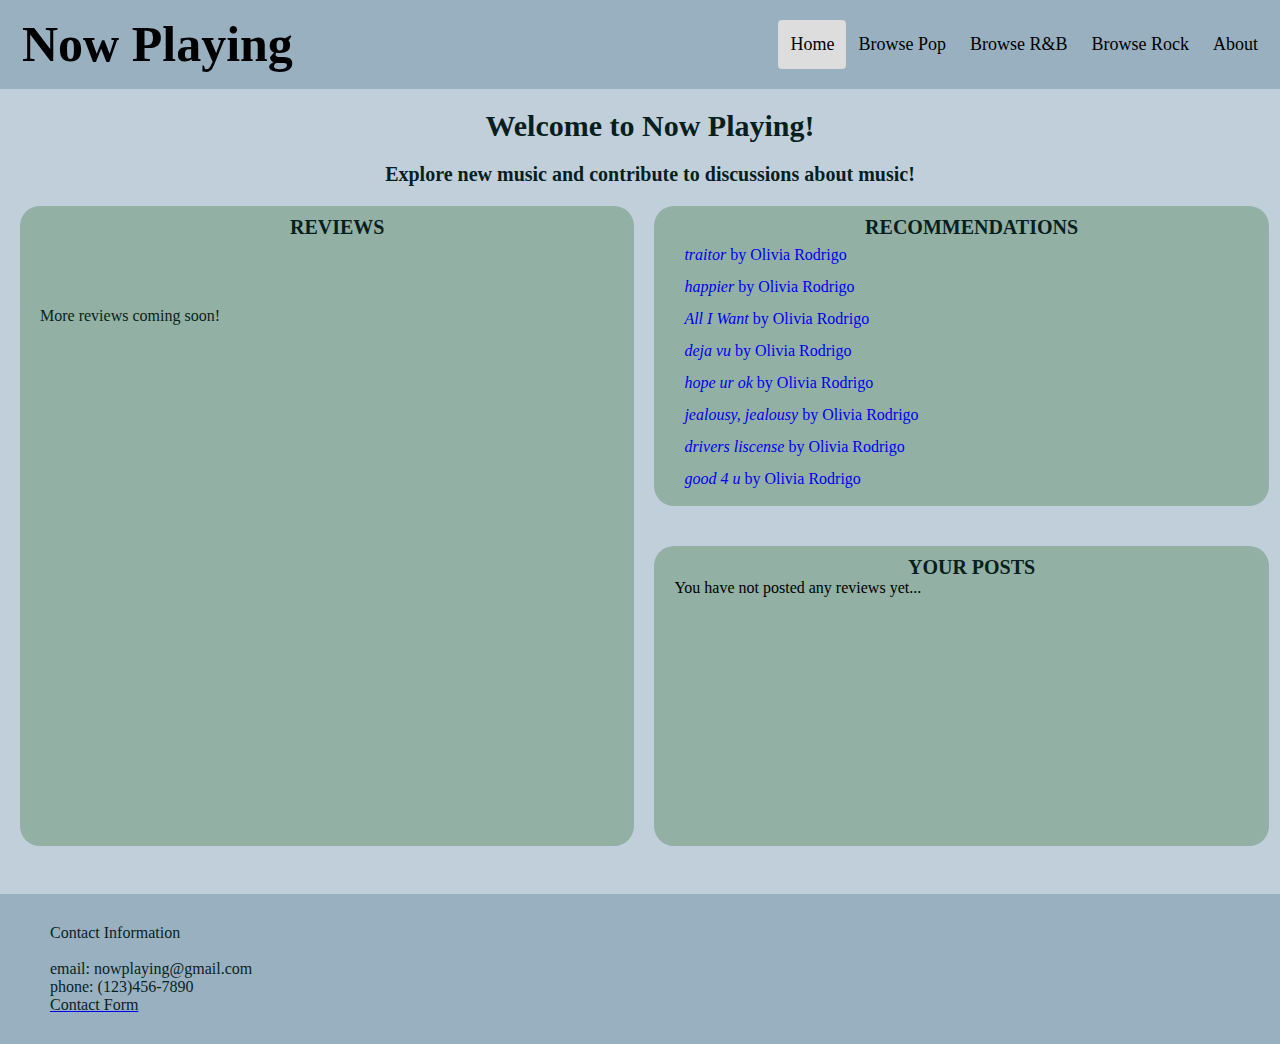
<file: index.html>
<!DOCTYPE html>
<html lang="en">
  
  <head>
    <title> Home | Now Playing </title>
    <link rel = "stylesheet" href = "style.css">
  </head>
  
  <body>
    
    
    <div class="header">
      <a href="index.html" class="logo">Now Playing</a>
      <div class="header-right">
       <a class="active" href="index.html">Home</a>
       <a href="pop.html">Browse Pop</a>
       <a href="rnb.html">Browse R&B</a>
       <a href="rock.html">Browse Rock</a>
       <a href="about.html">About</a>
      </div>
    </div>
    
    <h2>Welcome to Now Playing!</h2>
    <h3>Explore new music and contribute to discussions about music!</h3>
    
      
    <div class="reviews">
      <div class="text2">
        <h3>REVIEWS</h3>
        <a href="artist1.html">
          <p id="1"></p>
        </a>
      </div>
      <p>More reviews coming soon!</p>
    </div>  
    
    <div class="recommendations">
      <div class="text">
        <h3>RECOMMENDATIONS</h3>
        <a href="artist1.html"><em>traitor</em> by Olivia Rodrigo</a> <br>
        <a href="artist1.html"><em>happier</em> by Olivia Rodrigo</a> <br>
        <a href="artist1.html"><em>All I Want</em> by Olivia Rodrigo</a> <br>
        <a href="artist1.html"><em>deja vu</em> by Olivia Rodrigo</a> <br>
        <a href="artist1.html"><em>hope ur ok</em> by Olivia Rodrigo</a> <br>
        <a href="artist1.html"><em>jealousy, jealousy</em> by Olivia Rodrigo</a> <br>
        <a href="artist1.html"><em>drivers liscense</em> by Olivia Rodrigo</a> <br>
        <a href="artist1.html"><em>good 4 u</em> by Olivia Rodrigo</a> <br>
      </div> 
    </div>
    
    <div class="recommendations">
      <div class="text">
        <h3>YOUR POSTS</h3>
        You have not posted any reviews yet...
      </div>
    </div>

    <div class="clear"></div>
    
    <br>
    
    <div class="footer">
     
      <p>Contact Information</p> <br>
      <p>email: nowplaying@gmail.com</p>
      <p>phone: (123)456-7890</p>
      <a href="about.html"><p>Contact Form</p></a>
   
    </div>
    
    
    <script>
      document.getElementById("1").innerHTML = localStorage.getItem('oReview').substring(0,538).concat(" ...");
    </script>
  </body>
</html>
</file>
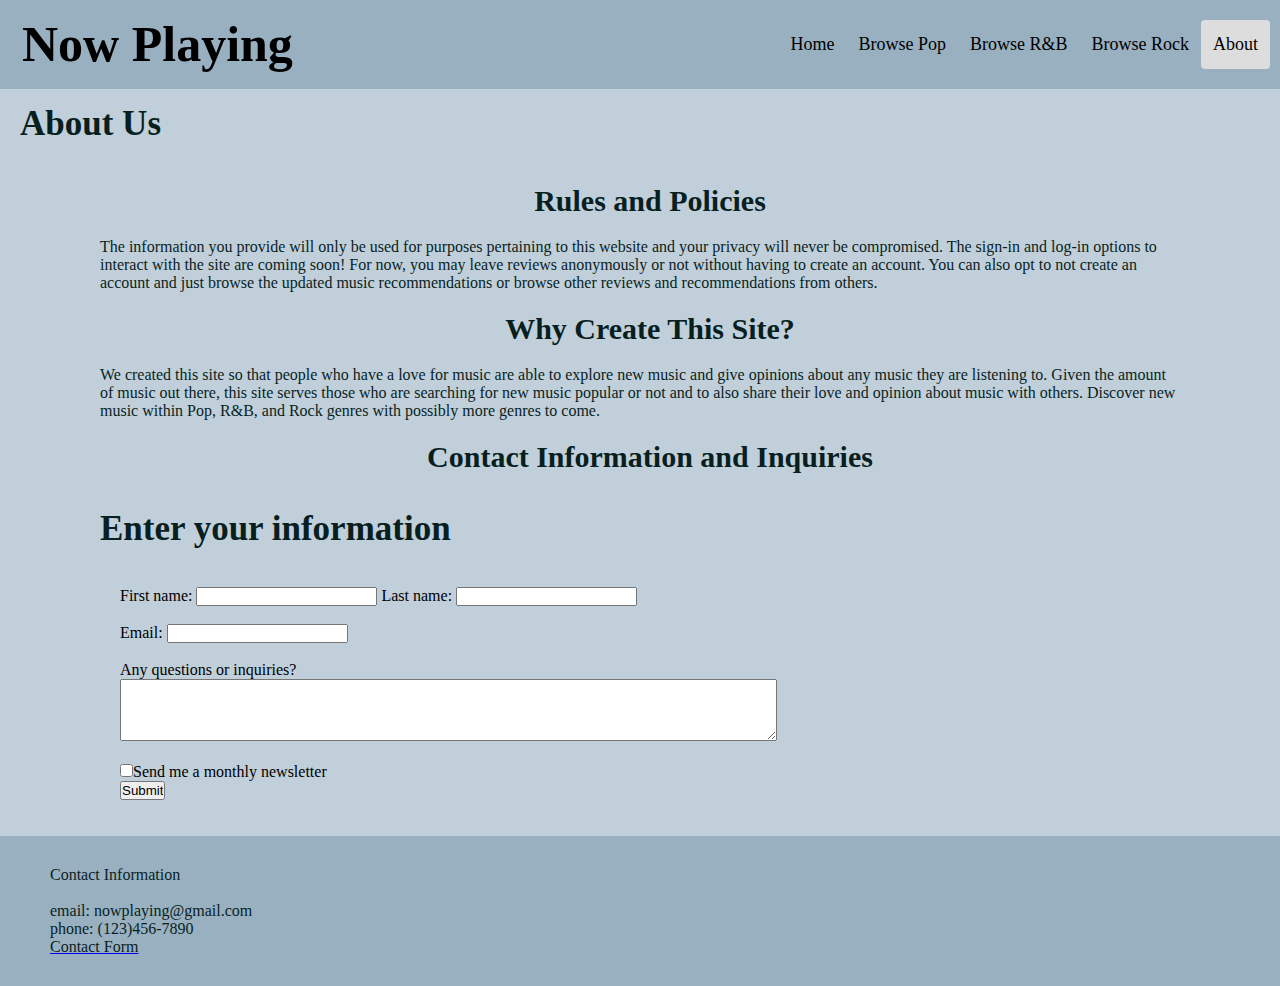
<file: about.html>
<!DOCTYPE html>
<html lang="en">
  
  <head>
    <title> About Us </title>
    <link rel = "stylesheet" href = "style.css">
  </head>
  
  <body>
    
     <div class="header">
      <a href="index.html" class="logo">Now Playing</a>
      <div class="header-right">
       <a href="index.html">Home</a>
       <a href="pop.html">Browse Pop</a>
       <a href="rnb.html">Browse R&B</a>
       <a href="rock.html">Browse Rock</a>
       <a class="active" href="about.html">About</a>
      </div>
    </div>
      
    <h4>About Us</h4>
    
    <div class="about">
      <h2>Rules and Policies</h2>
      <p>The information you provide will only be used for purposes pertaining to this website and your privacy will never be compromised. 
        The sign-in and log-in options to interact with the site are coming soon!
        For now, you may leave reviews anonymously or not without having to create an account. 
        You can also opt to not create an account and just browse the updated music recommendations or browse other reviews and recommendations from others.
      </p>
    
     <h2>Why Create This Site?</h2>
      <p>We created this site so that people who have a love for music are able to explore new music and give opinions about any music they are listening to. 
        Given the amount of music out there, this site serves those who are searching for new music popular or not and to also share their love and opinion
        about music with others.
        Discover new music within Pop, R&B, and Rock genres with possibly more genres to come. 
      </p>
    
     <h2>Contact Information and Inquiries</h2>
    
      <h4>Enter your information</h4>
    
    </div>
    <br>

    <form onsubmit = "confirmInput()" action="about.html">
      First name: <input id = "fname" type="text">
      Last name: <input id = "lname" type="text"><br><br>
      Email: <input id = "email" type="email"><br><br>
      <span> Any questions or inquiries? </span>
      <br>
      <textarea id = "question" rows = "4" cols = "80"> </textarea>
      <br><br>
      <input type = "checkbox" id = "newsletter" />Send me a monthly newsletter
      <br>
      <input type = "submit">
    </form>

    <script>

    function confirmInput() {
      fname = document.forms[0].fname.value;
      alert("Hello " + fname + "! Your form was successfully submitted!");
    }
    </script>
    
    <br>
    <br>
    
     <div class="footer">
     
      <p>Contact Information</p> <br>
      <p>email: nowplaying@gmail.com</p>
      <p>phone: (123)456-7890</p>
      <a href="about.html"><p>Contact Form</p></a>
   
    </div>
    
  </body>
</html>
</file>
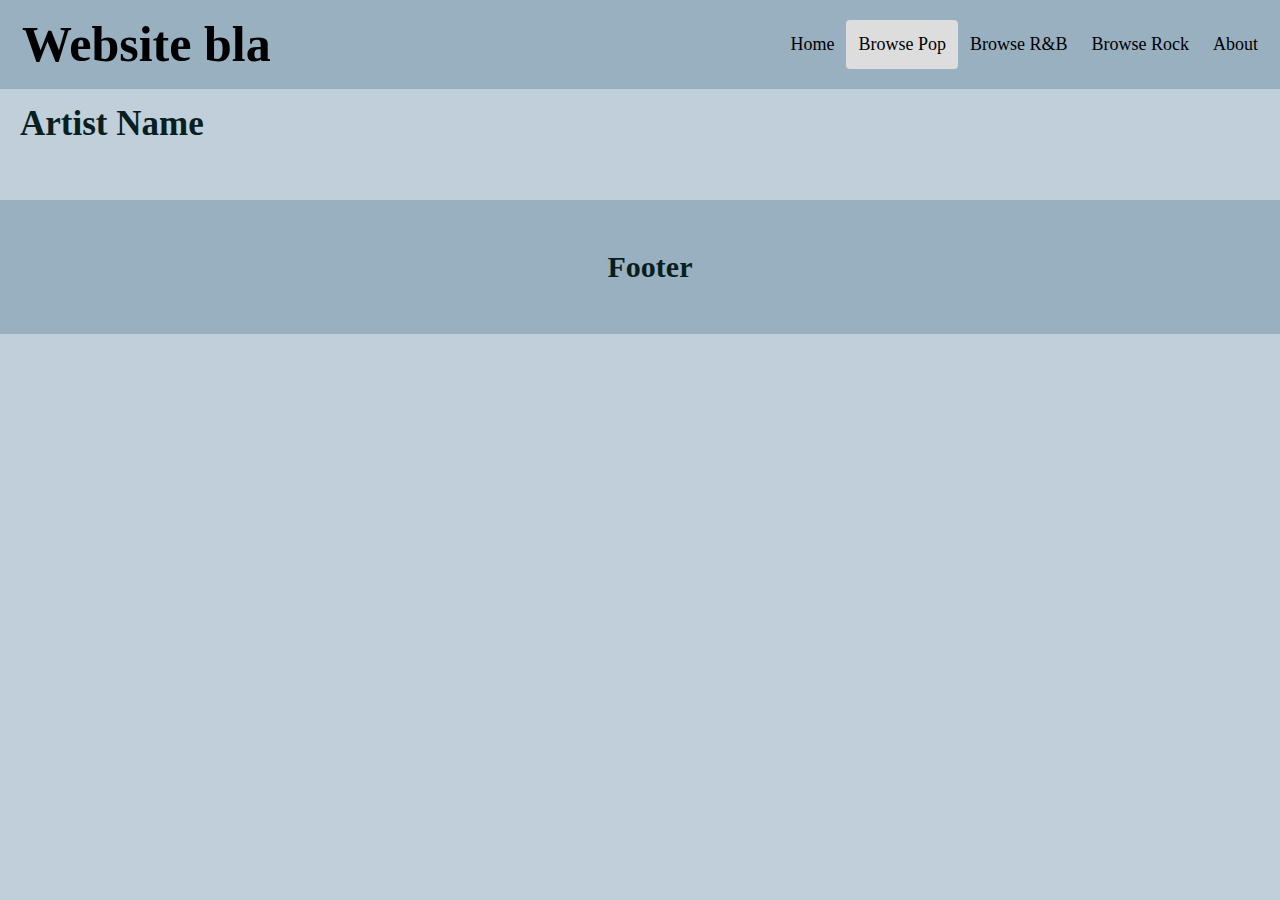
<file: artist.html>
<!DOCTYPE html>
<html lang="en">
  
  <head>
    <title> TITLE </title>
    <link rel = "stylesheet" href = "style.css">
  </head>
  
  <body>
    
    <div class="header">
      <a href="index.html" class="logo">Website bla</a>
      <div class="header-right">
       <a href="index.html">Home</a>
       <a class="active" href="pop.html">Browse Pop</a>
       <a href="rnb.html">Browse R&B</a>
       <a href="rock.html">Browse Rock</a>
       <a href="about.html">About</a>
      </div>
    </div>
      
     <h4>Artist Name</h4>
        
    
    <br>
    <br>
    
    
    <div class="footer">
      <h2>Footer</h2>
    </div>
    
  </body>
</html>
</file>
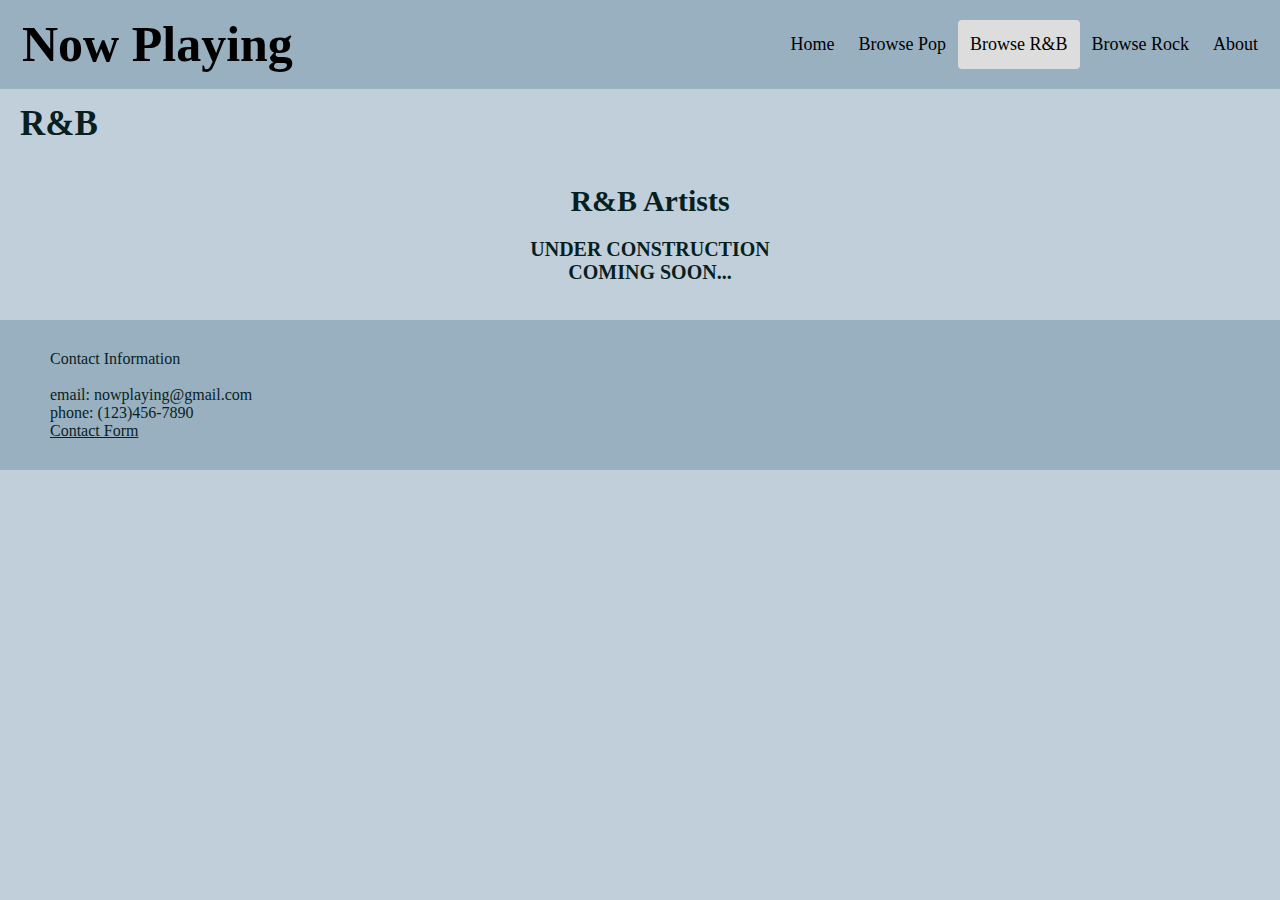
<file: rnb.html>
<!DOCTYPE html>
<html lang="en">
  
  <head>
    <title> Browse R&B </title>
    <link rel = "stylesheet" href = "style.css">
  </head>
  
  <body>
    
     <div class="header">
      <a href="index.html" class="logo">Now Playing</a>
      <div class="header-right">
       <a href="index.html">Home</a>
       <a href="pop.html">Browse Pop</a>
       <a class="active" href="rnb.html">Browse R&B</a>
       <a href="rock.html">Browse Rock</a>
       <a href="about.html">About</a>
      </div>
    </div>
      
     <h4>R&B</h4>
      
    <h2>R&B Artists</h2>
    
    <h3>UNDER CONSTRUCTION</h3>
    
    <h3>COMING SOON...</h3>
    
    <br>
    <br>
    
     <div class="footer">
     
      <p>Contact Information</p> <br>
      <p>email: nowplaying@gmail.com</p>
      <p>phone: (123)456-7890</p>
      <a href="about.html"><p>Contact Form</p></a>
   
    </div>
    
  </body>
</html>
</file>
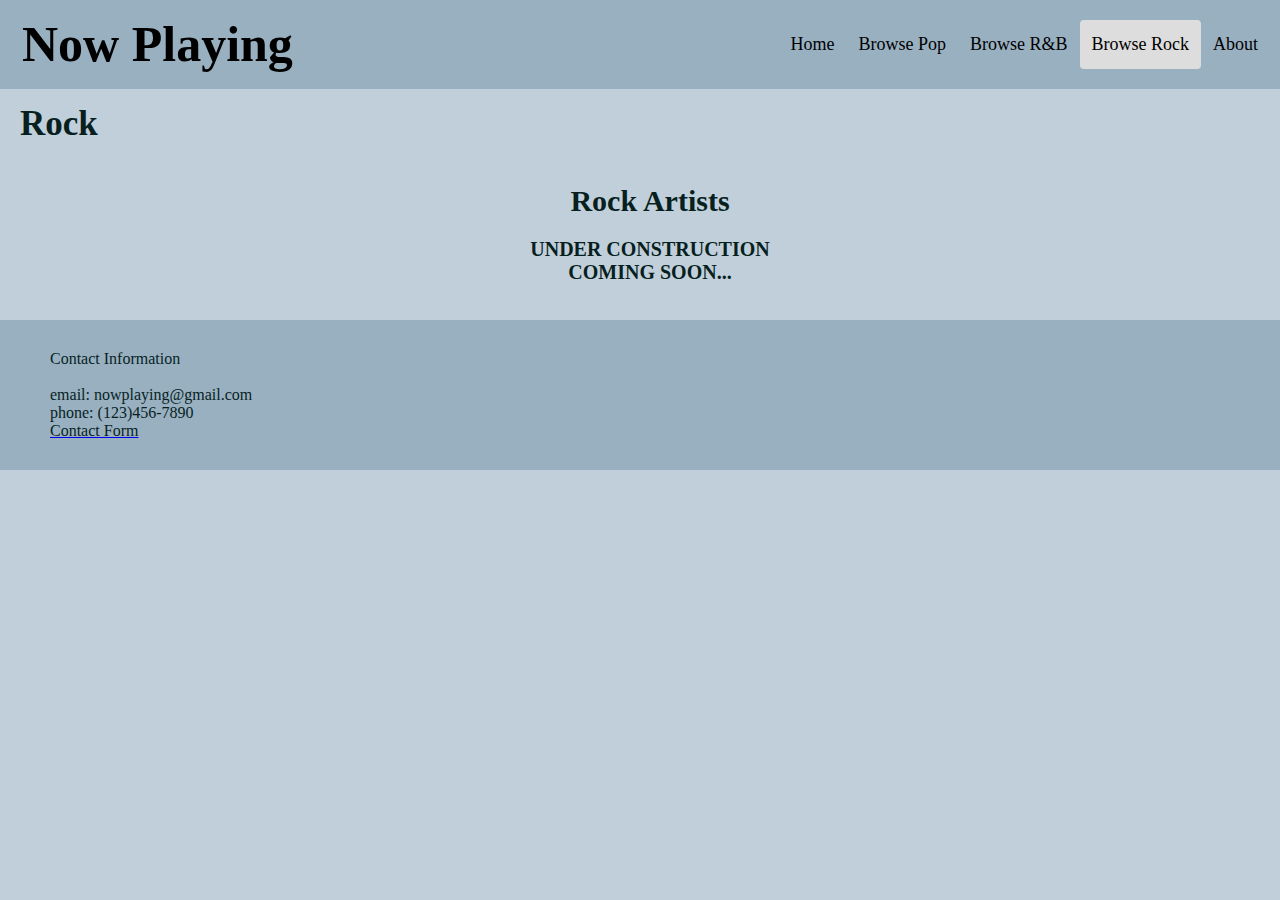
<file: rock.html>
<!DOCTYPE html>
<html lang="en">
  
  <head>
    <title> Browse Rock </title>
    <link rel = "stylesheet" href = "style.css">
  </head>
  
  <body>
    
     <div class="header">
      <a href="index.html" class="logo">Now Playing</a>
      <div class="header-right">
       <a href="index.html">Home</a>
       <a href="pop.html">Browse Pop</a>
       <a href="rnb.html">Browse R&B</a>
       <a class="active" href="rock.html">Browse Rock</a>
       <a href="about.html">About</a>
      </div>
    </div>
      
     <h4>Rock</h4>
      
    <h2>Rock Artists</h2>
    
    <h3>UNDER CONSTRUCTION</h3>
    
    <h3>COMING SOON...</h3>
        
    <br>
    <br>
    
     <div class="footer">
     
      <p>Contact Information</p> <br>
      <p>email: nowplaying@gmail.com</p>
      <p>phone: (123)456-7890</p>
      <a href="about.html"><p>Contact Form</p></a>
   
    </div>
    
  </body>
</html>
</file>
<file: style.css>
*{
	margin: 0;
	padding: 0;
	box-sizing: border-box;
}


.header {
	overflow: hidden;
	background-color: #99B0C1;
	position: sticky;
	padding: 20px 10px;
}


.header a {
	float: left;
	color: black;
	text-align: center;
	padding: 12px;
	text-decoration: none;
	font-size: 18px;
	line-height: 25px;
	border-radius: 4px;
}

.header a.logo{
	font-size: 50px;
	font-weight: bold;
}

.header-right a:visited{
	text-decoration:none;
	color:black;
}

.logo a:hover {
	text-decoration:none;
}

.header-right a:hover {
	background-color: #ddd;
	color: black;
}

.header-right a.active {
	background-color: #ddd;
	color: black;
}
.header-right{
	float: right;
}


.footer-left a.active {
	background-color: #ddd;
	color: black;
}
.footer-left{
	float: left;
	display: inline-block;
	margin-bottom: 10px;
	margin-top: 10px;
	padding: 10px 20px;
}


body{
	background-color: #C1CFDA;
	font-family: Georgia, serif;
	position: relative;
}



h1{
	color: #081F1F;
	font-family: Georgia, serif;
	font-size: 50px;
	vertical-align: middle;
	margin-left:20px;
	text-decoration: none;
}

h2{
	color: #081F1F;
	font-family: Georgia, serif;
	font-size: 30px;
	text-align: center;
	padding: 20px;
	margin-left:20px;
}

h3{
	color: #081F1F;
	font-family: Georgia, serif;
	font-size: 20px;
	text-align: center;
	margin-left:20px;
}
h4{
	color: #081F1F;
	font-family: Georgia, serif;
	font-size: 35px;
	vertical-align: middle;
	margin-left:20px;
	margin-top:15px;
	margin-bottom: 20px;
}

h5{
	color: #081F1F;
	font-family: Georgia, serif;
	font-size: 30px;
	margin-left:20px;
	margin-top: 25px;
}

h6{
	color: #081F1F;
	font-family: Georgia, serif;
	font-size: 15px;
	text-align: left;
	margin-left:20px;
	word-wrap: break-word;
}

.artist a{
	text-decoration: none;
	color: #081F1F;
	font-family: Georgia, serif;
	font-size: 30px;
	margin-left:20px;
	margin-top: 30px;
	border-radius: 8px;
	padding: 15px;
	/*display: inliine-block;*/
}

.artist a:visited{
	text-decoration:none;
	color:black;
}

.artist a:hover{
	background-color: #ddd;
	color: black;
}

p{
	color: #081F1F;
	font-family: Georgia, serif;
	font-size: 16px;
	margin-right: 20px;
	margin-left: 20px;
}



div.reviews {
	background: #92B0A3;
	margin-left:20px;
	margin-bottom:30px;
	margin-top: 20px;
	border-radius:20px;
	width: 48%;
	height: 640px;
	float: left;
	overflow-y: scroll;
}

div.recommendations {
	background: #92B0A3;
	margin-left:20px;
	margin-bottom:20px;
	margin-top: 20px;
	border-radius: 20px;
	width: 48%;
	height: 300px;
	float: left;
	overflow-y: scroll;
}
div.popImage {
	margin-left:20px;
	margin-bottom:25px;
	margin-top: 20px;
	width: 24%;
	height: 200px;
	float: left;
	display: inline-block;
	/*backgound-size: contain, cover;*/
}

/*div.popImage:hover{
	border: 1px solid #777;
	border-radius: 20px;
}

*/

div.text2{
  	padding: 10px 20px;	
	overflow: hidden;
}
.text2 a{
	text-decoration: none;
	border-radius: 7px;
	line-height: 1.5;
	padding: 25px;
	
}

.text2 a:visited{
	text-decoration:none;
	color:black;
}



div.text2 p{
	text-align: left;
	margin-left: 10px;
	margin-right: 10px;
	margin-top: 10px;
	margin-bottom: 10px;
}

.text2 p:visited{
	text-decoration:none;
	color:black;
}

.text2 p:hover{
	/*font-weight: bold;*/
	color: #black;
	background-color: #ddd;
	border-radius: 7px;
}

div.text{
  	padding: 10px 20px;	
}
.text a{
	text-decoration: none;
	border-radius: 7px;
	line-height: 2;
	padding: 10px;
}

.text a:visited{
	text-decoration:none;
	color:black;
}

.text a:hover{
	background-color: #ddd;
	color: black;
}

div.text p{
	text-align: left;
	line-height: 1.5;
	border-radius: 7px;
}


div.text ul{
	text-align: left;
	line-height: 1.5;
	margin-left: 20px;
}
div.text li{
	text-align: left;
	line-height: 1.5;
	margin-left: 25px;
}

div.songs{
	background: #92B0A3;
	margin-left:20px;
	margin-right:20px;
	margin-bottom:20px;
	margin-top: 20px;
	border-radius: 20px;
	width: 70%;
	height: 450px;
	float: left;
	display: inline-block;
}

div.popArtist{
	background: #92B0A3;
	margin-left:20px;
	margin-right:20px;
	margin-bottom:25px;
	margin-top: 20px;
	border-radius: 20px;
	width: 70%;
	height: 335px;
	float: left;
	display: inline-block;
	overflow-y: scroll;
}

div.popArtist:hover{
	border: 1px solid #777;
	border-radius: 20px;
	margin-right:20px;
}

div.popReview{
	background: #92B0A3;
	margin-left:20px;
	margin-bottom:20px;
	margin-top: 20px;
	border-radius: 20px;
	width: 70%;
	height: 150px;
	float: left;
	overflow-y: scroll;
	/*display: inline-block;*/
}

div.popImage img{
	width:100%;
	height: auto;
	object-fit: cover;
	border-radius: 20px;
	float:left;
	display:inline-block;
	margin-bottom: 20px;
}

.clear:after{
	content: "";
	display: table;
	clear: both;
}

div.about {
	margin-right: 80px;
	margin-left: 80px;
}

form{
	margin-right: 150px;
	margin-left: 120px;
}
div.footer {
	padding: 30px;
	background-color: #99B0C1;
	bottom: 0;
}
</file>
